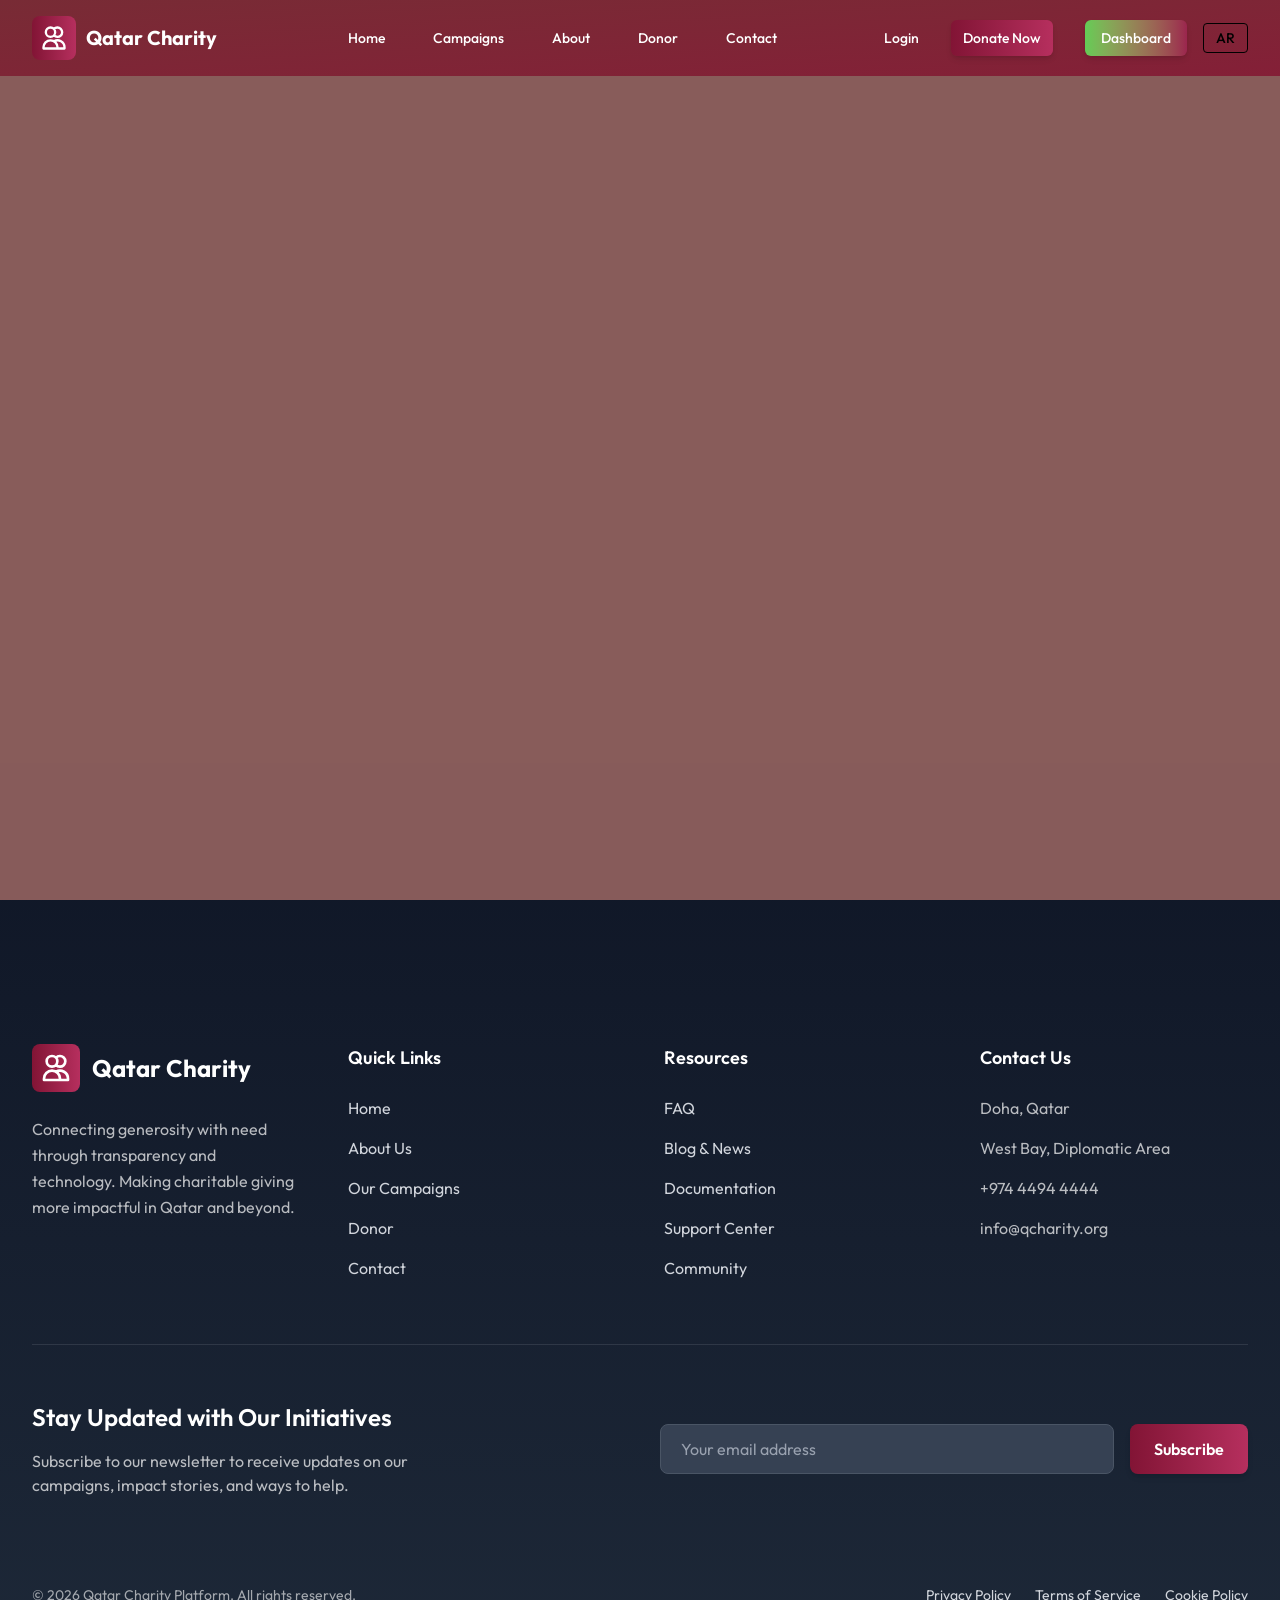
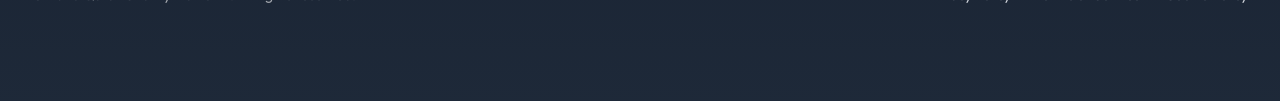
<file: charityblush.vercel.app/index.html>
<!doctype html>
<html lang="en">
  
<!-- Mirrored from charityblush.vercel.app/ by HTTrack Website Copier/3.x [XR&CO'2014], Fri, 08 May 2026 15:53:27 GMT -->
<!-- Added by HTTrack --><meta http-equiv="content-type" content="text/html;charset=utf-8" /><!-- /Added by HTTrack -->
<head>
    <meta charset="UTF-8" />
    <link rel="icon" type="image/svg+xml" href="vite.svg" />
    <meta name="viewport" content="width=device-width, initial-scale=1.0" />
    <title>Charity Blush</title>
    <script type="module" crossorigin src="assets/index-hu71iaDb.js"></script>
    <link rel="stylesheet" crossorigin href="assets/index-Ejk6Anwy.css">
  </head>
  <body>
    <div id="root"></div>
  </body>

<!-- Mirrored from charityblush.vercel.app/ by HTTrack Website Copier/3.x [XR&CO'2014], Fri, 08 May 2026 15:53:30 GMT -->
</html>
</file>
<file: charityblush.vercel.app/assets/index-Ejk6Anwy.css>
@import"https://fonts.googleapis.com/css2?family=Outfit:wght@100..900&amp;family=Poppins:ital,wght@0,100;0,200;0,300;0,400;0,500;0,600;0,700;0,800;0,900;1,100;1,200;1,300;1,400;1,500;1,600;1,700;1,800;1,900&amp;display=swap";@import"https://fonts.googleapis.com/css2?family=Playfair+Display:wght@400;600;700&amp;display=swap";@layer components;@layer properties{@supports (((-webkit-hyphens:none)) and (not (margin-trim:inline))) or ((-moz-orient:inline) and (not (color:rgb(from red r g b)))){*,:before,:after,::backdrop{--tw-translate-x:0;--tw-translate-y:0;--tw-translate-z:0;--tw-rotate-x:initial;--tw-rotate-y:initial;--tw-rotate-z:initial;--tw-skew-x:initial;--tw-skew-y:initial;--tw-space-y-reverse:0;--tw-space-x-reverse:0;--tw-border-style:solid;--tw-gradient-position:initial;--tw-gradient-from:#0000;--tw-gradient-via:#0000;--tw-gradient-to:#0000;--tw-gradient-stops:initial;--tw-gradient-via-stops:initial;--tw-gradient-from-position:0%;--tw-gradient-via-position:50%;--tw-gradient-to-position:100%;--tw-leading:initial;--tw-font-weight:initial;--tw-tracking:initial;--tw-shadow:0 0 #0000;--tw-shadow-color:initial;--tw-shadow-alpha:100%;--tw-inset-shadow:0 0 #0000;--tw-inset-shadow-color:initial;--tw-inset-shadow-alpha:100%;--tw-ring-color:initial;--tw-ring-shadow:0 0 #0000;--tw-inset-ring-color:initial;--tw-inset-ring-shadow:0 0 #0000;--tw-ring-inset:initial;--tw-ring-offset-width:0px;--tw-ring-offset-color:#fff;--tw-ring-offset-shadow:0 0 #0000;--tw-backdrop-blur:initial;--tw-backdrop-brightness:initial;--tw-backdrop-contrast:initial;--tw-backdrop-grayscale:initial;--tw-backdrop-hue-rotate:initial;--tw-backdrop-invert:initial;--tw-backdrop-opacity:initial;--tw-backdrop-saturate:initial;--tw-backdrop-sepia:initial;--tw-duration:initial;--tw-ease:initial;--tw-scale-x:1;--tw-scale-y:1;--tw-scale-z:1}}}@layer theme{:root,:host{--font-sans:ui-sans-serif,system-ui,sans-serif,"Apple Color Emoji","Segoe UI Emoji","Segoe UI Symbol","Noto Color Emoji";--font-serif:ui-serif,Georgia,Cambria,"Times New Roman",Times,serif;--font-mono:ui-monospace,SFMono-Regular,Menlo,Monaco,Consolas,"Liberation Mono","Courier New",monospace;--color-red-50:oklch(97.1% .013 17.38);--color-red-100:oklch(93.6% .032 17.717);--color-red-800:oklch(44.4% .177 26.899);--color-gray-50:oklch(98.5% .002 247.839);--color-gray-100:oklch(96.7% .003 264.542);--color-gray-200:oklch(92.8% .006 264.531);--color-gray-300:oklch(87.2% .01 258.338);--color-gray-400:oklch(70.7% .022 261.325);--color-gray-500:oklch(55.1% .027 264.364);--color-gray-600:oklch(44.6% .03 256.802);--color-gray-700:oklch(37.3% .034 259.733);--color-gray-800:oklch(27.8% .033 256.848);--color-gray-900:oklch(21% .034 264.665);--color-black:#000;--color-white:#fff;--spacing:.25rem;--container-sm:24rem;--container-md:28rem;--container-lg:32rem;--container-2xl:42rem;--container-3xl:48rem;--container-4xl:56rem;--container-7xl:80rem;--text-xs:.75rem;--text-xs--line-height:calc(1/.75);--text-sm:.875rem;--text-sm--line-height:calc(1.25/.875);--text-base:1rem;--text-base--line-height: 1.5 ;--text-lg:1.125rem;--text-lg--line-height:calc(1.75/1.125);--text-xl:1.25rem;--text-xl--line-height:calc(1.75/1.25);--text-2xl:1.5rem;--text-2xl--line-height:calc(2/1.5);--text-3xl:1.875rem;--text-3xl--line-height: 1.2 ;--text-4xl:2.25rem;--text-4xl--line-height:calc(2.5/2.25);--text-5xl:3rem;--text-5xl--line-height:1;--text-6xl:3.75rem;--text-6xl--line-height:1;--text-7xl:4.5rem;--text-7xl--line-height:1;--font-weight-medium:500;--font-weight-semibold:600;--font-weight-bold:700;--tracking-tight:-.025em;--tracking-wider:.05em;--leading-tight:1.25;--leading-relaxed:1.625;--radius-md:.375rem;--radius-lg:.5rem;--radius-xl:.75rem;--radius-2xl:1rem;--radius-3xl:1.5rem;--ease-out:cubic-bezier(0,0,.2,1);--ease-in-out:cubic-bezier(.4,0,.2,1);--blur-sm:8px;--blur-md:12px;--blur-xl:24px;--default-transition-duration:.15s;--default-transition-timing-function:cubic-bezier(.4,0,.2,1);--default-font-family:var(--font-sans);--default-mono-font-family:var(--font-mono)}}@layer base{*,:after,:before,::backdrop{box-sizing:border-box;border:0 solid;margin:0;padding:0}::file-selector-button{box-sizing:border-box;border:0 solid;margin:0;padding:0}html,:host{-webkit-text-size-adjust:100%;tab-size:4;line-height:1.5;font-family:var(--default-font-family,ui-sans-serif,system-ui,sans-serif,"Apple Color Emoji","Segoe UI Emoji","Segoe UI Symbol","Noto Color Emoji");font-feature-settings:var(--default-font-feature-settings,normal);font-variation-settings:var(--default-font-variation-settings,normal);-webkit-tap-highlight-color:transparent}hr{height:0;color:inherit;border-top-width:1px}abbr:where([title]){-webkit-text-decoration:underline dotted;text-decoration:underline dotted}h1,h2,h3,h4,h5,h6{font-size:inherit;font-weight:inherit}a{color:inherit;-webkit-text-decoration:inherit;text-decoration:inherit}b,strong{font-weight:bolder}code,kbd,samp,pre{font-family:var(--default-mono-font-family,ui-monospace,SFMono-Regular,Menlo,Monaco,Consolas,"Liberation Mono","Courier New",monospace);font-feature-settings:var(--default-mono-font-feature-settings,normal);font-variation-settings:var(--default-mono-font-variation-settings,normal);font-size:1em}small{font-size:80%}sub,sup{vertical-align:baseline;font-size:75%;line-height:0;position:relative}sub{bottom:-.25em}sup{top:-.5em}table{text-indent:0;border-color:inherit;border-collapse:collapse}:-moz-focusring{outline:auto}progress{vertical-align:baseline}summary{display:list-item}ol,ul,menu{list-style:none}img,svg,video,canvas,audio,iframe,embed,object{vertical-align:middle;display:block}img,video{max-width:100%;height:auto}button,input,select,optgroup,textarea{font:inherit;font-feature-settings:inherit;font-variation-settings:inherit;letter-spacing:inherit;color:inherit;opacity:1;background-color:#0000;border-radius:0}::file-selector-button{font:inherit;font-feature-settings:inherit;font-variation-settings:inherit;letter-spacing:inherit;color:inherit;opacity:1;background-color:#0000;border-radius:0}:where(select:is([multiple],[size])) optgroup{font-weight:bolder}:where(select:is([multiple],[size])) optgroup option{padding-inline-start:20px}::file-selector-button{margin-inline-end:4px}::placeholder{opacity:1}@supports (not ((-webkit-appearance:-apple-pay-button))) or (contain-intrinsic-size:1px){::placeholder{color:currentColor}@supports (color:color-mix(in lab,red,red)){::placeholder{color:color-mix(in oklab,currentcolor 50%,transparent)}}}textarea{resize:vertical}::-webkit-search-decoration{-webkit-appearance:none}::-webkit-date-and-time-value{min-height:1lh;text-align:inherit}::-webkit-datetime-edit{display:inline-flex}::-webkit-datetime-edit-fields-wrapper{padding:0}::-webkit-datetime-edit{padding-block:0}::-webkit-datetime-edit-year-field{padding-block:0}::-webkit-datetime-edit-month-field{padding-block:0}::-webkit-datetime-edit-day-field{padding-block:0}::-webkit-datetime-edit-hour-field{padding-block:0}::-webkit-datetime-edit-minute-field{padding-block:0}::-webkit-datetime-edit-second-field{padding-block:0}::-webkit-datetime-edit-millisecond-field{padding-block:0}::-webkit-datetime-edit-meridiem-field{padding-block:0}::-webkit-calendar-picker-indicator{line-height:1}:-moz-ui-invalid{box-shadow:none}button,input:where([type=button],[type=reset],[type=submit]){appearance:button}::file-selector-button{appearance:button}::-webkit-inner-spin-button{height:auto}::-webkit-outer-spin-button{height:auto}[hidden]:where(:not([hidden=until-found])){display:none!important}}@layer utilities{.pointer-events-none{pointer-events:none}.absolute{position:absolute}.fixed{position:fixed}.relative{position:relative}.inset-0{inset:calc(var(--spacing)*0)}.inset-6{inset:calc(var(--spacing)*6)}.inset-12{inset:calc(var(--spacing)*12)}.inset-y-0{inset-block:calc(var(--spacing)*0)}.-top-3{top:calc(var(--spacing)*-3)}.-top-4{top:calc(var(--spacing)*-4)}.-top-10{top:calc(var(--spacing)*-10)}.top-0{top:calc(var(--spacing)*0)}.top-1\/2{top:50%}.top-1\/3{top:33.3333%}.top-4{top:calc(var(--spacing)*4)}.-right-8{right:calc(var(--spacing)*-8)}.right-0{right:calc(var(--spacing)*0)}.right-3{right:calc(var(--spacing)*3)}.right-4{right:calc(var(--spacing)*4)}.right-10{right:calc(var(--spacing)*10)}.right-20{right:calc(var(--spacing)*20)}.-bottom-8{bottom:calc(var(--spacing)*-8)}.bottom-0{bottom:calc(var(--spacing)*0)}.bottom-8{bottom:calc(var(--spacing)*8)}.bottom-10{bottom:calc(var(--spacing)*10)}.bottom-20{bottom:calc(var(--spacing)*20)}.-left-3{left:calc(var(--spacing)*-3)}.-left-10{left:calc(var(--spacing)*-10)}.left-0{left:calc(var(--spacing)*0)}.left-1\/2{left:50%}.left-1\/4{left:25%}.left-3{left:calc(var(--spacing)*3)}.left-4{left:calc(var(--spacing)*4)}.z-10{z-index:10}.z-20{z-index:20}.z-50{z-index:50}.container{width:100%}@media(min-width:40rem){.container{max-width:40rem}}@media(min-width:48rem){.container{max-width:48rem}}@media(min-width:64rem){.container{max-width:64rem}}@media(min-width:80rem){.container{max-width:80rem}}@media(min-width:96rem){.container{max-width:96rem}}.mx-auto{margin-inline:auto}.my-8{margin-block:calc(var(--spacing)*8)}.mt-0\.5{margin-top:calc(var(--spacing)*.5)}.mt-1{margin-top:calc(var(--spacing)*1)}.mt-2{margin-top:calc(var(--spacing)*2)}.mt-4{margin-top:calc(var(--spacing)*4)}.mt-6{margin-top:calc(var(--spacing)*6)}.mt-8{margin-top:calc(var(--spacing)*8)}.mt-10{margin-top:calc(var(--spacing)*10)}.mt-12{margin-top:calc(var(--spacing)*12)}.mt-16{margin-top:calc(var(--spacing)*16)}.mt-20{margin-top:calc(var(--spacing)*20)}.mt-auto{margin-top:auto}.mr-2{margin-right:calc(var(--spacing)*2)}.mr-3{margin-right:calc(var(--spacing)*3)}.mb-1{margin-bottom:calc(var(--spacing)*1)}.mb-2{margin-bottom:calc(var(--spacing)*2)}.mb-3{margin-bottom:calc(var(--spacing)*3)}.mb-4{margin-bottom:calc(var(--spacing)*4)}.mb-5{margin-bottom:calc(var(--spacing)*5)}.mb-6{margin-bottom:calc(var(--spacing)*6)}.mb-7{margin-bottom:calc(var(--spacing)*7)}.mb-8{margin-bottom:calc(var(--spacing)*8)}.mb-10{margin-bottom:calc(var(--spacing)*10)}.mb-12{margin-bottom:calc(var(--spacing)*12)}.mb-16{margin-bottom:calc(var(--spacing)*16)}.mb-20{margin-bottom:calc(var(--spacing)*20)}.ml-10{margin-left:calc(var(--spacing)*10)}.block{display:block}.flex{display:flex}.grid{display:grid}.hidden{display:none}.inline-block{display:inline-block}.inline-flex{display:inline-flex}.h-0\.5{height:calc(var(--spacing)*.5)}.h-1{height:calc(var(--spacing)*1)}.h-2\.5{height:calc(var(--spacing)*2.5)}.h-3{height:calc(var(--spacing)*3)}.h-4{height:calc(var(--spacing)*4)}.h-5{height:calc(var(--spacing)*5)}.h-6{height:calc(var(--spacing)*6)}.h-7{height:calc(var(--spacing)*7)}.h-8{height:calc(var(--spacing)*8)}.h-10{height:calc(var(--spacing)*10)}.h-12{height:calc(var(--spacing)*12)}.h-16{height:calc(var(--spacing)*16)}.h-20{height:calc(var(--spacing)*20)}.h-24{height:calc(var(--spacing)*24)}.h-28{height:calc(var(--spacing)*28)}.h-32{height:calc(var(--spacing)*32)}.h-40{height:calc(var(--spacing)*40)}.h-48{height:calc(var(--spacing)*48)}.h-64{height:calc(var(--spacing)*64)}.h-72{height:calc(var(--spacing)*72)}.h-80{height:calc(var(--spacing)*80)}.h-96{height:calc(var(--spacing)*96)}.h-full{height:100%}.max-h-96{max-height:calc(var(--spacing)*96)}.min-h-screen{min-height:100vh}.w-3{width:calc(var(--spacing)*3)}.w-4{width:calc(var(--spacing)*4)}.w-5{width:calc(var(--spacing)*5)}.w-6{width:calc(var(--spacing)*6)}.w-7{width:calc(var(--spacing)*7)}.w-8{width:calc(var(--spacing)*8)}.w-10{width:calc(var(--spacing)*10)}.w-12{width:calc(var(--spacing)*12)}.w-16{width:calc(var(--spacing)*16)}.w-20{width:calc(var(--spacing)*20)}.w-24{width:calc(var(--spacing)*24)}.w-28{width:calc(var(--spacing)*28)}.w-32{width:calc(var(--spacing)*32)}.w-40{width:calc(var(--spacing)*40)}.w-64{width:calc(var(--spacing)*64)}.w-96{width:calc(var(--spacing)*96)}.w-full{width:100%}.w-px{width:1px}.max-w-2xl{max-width:var(--container-2xl)}.max-w-3xl{max-width:var(--container-3xl)}.max-w-4xl{max-width:var(--container-4xl)}.max-w-7xl{max-width:var(--container-7xl)}.max-w-lg{max-width:var(--container-lg)}.max-w-md{max-width:var(--container-md)}.max-w-sm{max-width:var(--container-sm)}.flex-shrink-0,.shrink-0{flex-shrink:0}.flex-grow,.grow{flex-grow:1}.origin-bottom-left{transform-origin:0 100%}.-translate-x-1\/2{--tw-translate-x: -50% ;translate:var(--tw-translate-x)var(--tw-translate-y)}.translate-x-1\/2{--tw-translate-x: 50% ;translate:var(--tw-translate-x)var(--tw-translate-y)}.-translate-y-1\/2{--tw-translate-y: -50% ;translate:var(--tw-translate-x)var(--tw-translate-y)}.translate-y-1\/2{--tw-translate-y: 50% ;translate:var(--tw-translate-x)var(--tw-translate-y)}.rotate-45{rotate:45deg}.transform{transform:var(--tw-rotate-x,)var(--tw-rotate-y,)var(--tw-rotate-z,)var(--tw-skew-x,)var(--tw-skew-y,)}.cursor-pointer{cursor:pointer}.appearance-none{appearance:none}.grid-cols-1{grid-template-columns:repeat(1,minmax(0,1fr))}.grid-cols-2{grid-template-columns:repeat(2,minmax(0,1fr))}.flex-col{flex-direction:column}.flex-row{flex-direction:row}.flex-wrap{flex-wrap:wrap}.items-baseline{align-items:baseline}.items-center{align-items:center}.items-start{align-items:flex-start}.justify-between{justify-content:space-between}.justify-center{justify-content:center}.gap-1\.5{gap:calc(var(--spacing)*1.5)}.gap-2{gap:calc(var(--spacing)*2)}.gap-2\.5{gap:calc(var(--spacing)*2.5)}.gap-3{gap:calc(var(--spacing)*3)}.gap-4{gap:calc(var(--spacing)*4)}.gap-6{gap:calc(var(--spacing)*6)}.gap-8{gap:calc(var(--spacing)*8)}.gap-10{gap:calc(var(--spacing)*10)}.gap-12{gap:calc(var(--spacing)*12)}:where(.space-y-1>:not(:last-child)){--tw-space-y-reverse:0;margin-block-start:calc(calc(var(--spacing)*1)*var(--tw-space-y-reverse));margin-block-end:calc(calc(var(--spacing)*1)*calc(1 - var(--tw-space-y-reverse)))}:where(.space-y-3>:not(:last-child)){--tw-space-y-reverse:0;margin-block-start:calc(calc(var(--spacing)*3)*var(--tw-space-y-reverse));margin-block-end:calc(calc(var(--spacing)*3)*calc(1 - var(--tw-space-y-reverse)))}:where(.space-y-4>:not(:last-child)){--tw-space-y-reverse:0;margin-block-start:calc(calc(var(--spacing)*4)*var(--tw-space-y-reverse));margin-block-end:calc(calc(var(--spacing)*4)*calc(1 - var(--tw-space-y-reverse)))}:where(.space-y-5>:not(:last-child)){--tw-space-y-reverse:0;margin-block-start:calc(calc(var(--spacing)*5)*var(--tw-space-y-reverse));margin-block-end:calc(calc(var(--spacing)*5)*calc(1 - var(--tw-space-y-reverse)))}:where(.space-y-6>:not(:last-child)){--tw-space-y-reverse:0;margin-block-start:calc(calc(var(--spacing)*6)*var(--tw-space-y-reverse));margin-block-end:calc(calc(var(--spacing)*6)*calc(1 - var(--tw-space-y-reverse)))}:where(.space-y-8>:not(:last-child)){--tw-space-y-reverse:0;margin-block-start:calc(calc(var(--spacing)*8)*var(--tw-space-y-reverse));margin-block-end:calc(calc(var(--spacing)*8)*calc(1 - var(--tw-space-y-reverse)))}.gap-x-2{column-gap:calc(var(--spacing)*2)}.gap-x-3{column-gap:calc(var(--spacing)*3)}:where(.space-x-2>:not(:last-child)){--tw-space-x-reverse:0;margin-inline-start:calc(calc(var(--spacing)*2)*var(--tw-space-x-reverse));margin-inline-end:calc(calc(var(--spacing)*2)*calc(1 - var(--tw-space-x-reverse)))}:where(.space-x-4>:not(:last-child)){--tw-space-x-reverse:0;margin-inline-start:calc(calc(var(--spacing)*4)*var(--tw-space-x-reverse));margin-inline-end:calc(calc(var(--spacing)*4)*calc(1 - var(--tw-space-x-reverse)))}:where(.space-x-6>:not(:last-child)){--tw-space-x-reverse:0;margin-inline-start:calc(calc(var(--spacing)*6)*var(--tw-space-x-reverse));margin-inline-end:calc(calc(var(--spacing)*6)*calc(1 - var(--tw-space-x-reverse)))}.overflow-hidden{overflow:hidden}.rounded{border-radius:.25rem}.rounded-2xl{border-radius:var(--radius-2xl)}.rounded-3xl{border-radius:var(--radius-3xl)}.rounded-full{border-radius:3.40282e38px}.rounded-lg{border-radius:var(--radius-lg)}.rounded-md{border-radius:var(--radius-md)}.rounded-xl{border-radius:var(--radius-xl)}.border{border-style:var(--tw-border-style);border-width:1px}.border-2{border-style:var(--tw-border-style);border-width:2px}.border-4{border-style:var(--tw-border-style);border-width:4px}.border-t{border-top-style:var(--tw-border-style);border-top-width:1px}.border-b{border-bottom-style:var(--tw-border-style);border-bottom-width:1px}.border-\[\#8A1538\],.border-\[\#8a1538\]{border-color:#8a1538}.border-\[\#821435\]{border-color:#821435}.border-\[\#F2EDE9\]{border-color:#f2ede9}.border-\[\#F2EDE9\]\/10{border-color:#f2ede91a}.border-\[\#F2EDE9\]\/20{border-color:#f2ede933}.border-\[\#F2EDE9\]\/30{border-color:#f2ede94d}.border-\[\#F2EDE9\]\/40{border-color:#f2ede966}.border-\[\#b9393f\]\/20{border-color:#b9393f33}.border-\[\#e5ddd5\]{border-color:#e5ddd5}.border-gray-100{border-color:var(--color-gray-100)}.border-gray-200{border-color:var(--color-gray-200)}.border-gray-600{border-color:var(--color-gray-600)}.border-gray-900{border-color:var(--color-gray-900)}.border-white{border-color:var(--color-white)}.border-white\/10{border-color:#ffffff1a}@supports (color:color-mix(in lab,red,red)){.border-white\/10{border-color:color-mix(in oklab,var(--color-white)10%,transparent)}}.border-white\/20{border-color:#fff3}@supports (color:color-mix(in lab,red,red)){.border-white\/20{border-color:color-mix(in oklab,var(--color-white)20%,transparent)}}.bg-\[\#6c3634cf\]{background-color:#6c3634cf}.bg-\[\#8A1538\],.bg-\[\#8a1538\]{background-color:#8a1538}.bg-\[\#8a1538\]\/10{background-color:#8a15381a}.bg-\[\#543D2E\]{background-color:#543d2e}.bg-\[\#723134\]\/20{background-color:#72313433}.bg-\[\#821435\]{background-color:#821435}.bg-\[\#8214351d\]{background-color:#8214351d}.bg-\[\#F2EDE9\]\/5{background-color:#f2ede90d}.bg-\[\#F2EDE9\]\/10{background-color:#f2ede91a}.bg-\[\#F2EDE9\]\/15{background-color:#f2ede926}.bg-\[\#F9D5E5\]{background-color:#f9d5e5}.bg-\[\#e5ddd5\]{background-color:#e5ddd5}.bg-\[\#e992ac\]{background-color:#e992ac}.bg-\[\#f8f5f2\]{background-color:#f8f5f2}.bg-\[rgb\(138\,21\,56\)\]{background-color:#8a1538}.bg-\[rgba\(138\,21\,56\,0\.082\)\]{background-color:#8a153815}.bg-\[rgba\(138\,21\,56\,0\.125\)\]{background-color:#8a153820}.bg-gray-700{background-color:var(--color-gray-700)}.bg-gray-800{background-color:var(--color-gray-800)}.bg-red-50{background-color:var(--color-red-50)}.bg-red-100{background-color:var(--color-red-100)}.bg-transparent{background-color:#0000}.bg-white{background-color:var(--color-white)}.bg-white\/10{background-color:#ffffff1a}@supports (color:color-mix(in lab,red,red)){.bg-white\/10{background-color:color-mix(in oklab,var(--color-white)10%,transparent)}}.bg-white\/20{background-color:#fff3}@supports (color:color-mix(in lab,red,red)){.bg-white\/20{background-color:color-mix(in oklab,var(--color-white)20%,transparent)}}.bg-white\/50{background-color:#ffffff80}@supports (color:color-mix(in lab,red,red)){.bg-white\/50{background-color:color-mix(in oklab,var(--color-white)50%,transparent)}}.bg-linear-to-b{--tw-gradient-position:to bottom}@supports (background-image:linear-gradient(in lab,red,red)){.bg-linear-to-b{--tw-gradient-position:to bottom in oklab}}.bg-linear-to-b{background-image:linear-gradient(var(--tw-gradient-stops))}.bg-linear-to-br{--tw-gradient-position:to bottom right}@supports (background-image:linear-gradient(in lab,red,red)){.bg-linear-to-br{--tw-gradient-position:to bottom right in oklab}}.bg-linear-to-br{background-image:linear-gradient(var(--tw-gradient-stops))}.bg-linear-to-r{--tw-gradient-position:to right}@supports (background-image:linear-gradient(in lab,red,red)){.bg-linear-to-r{--tw-gradient-position:to right in oklab}}.bg-linear-to-r{background-image:linear-gradient(var(--tw-gradient-stops))}.bg-linear-to-t{--tw-gradient-position:to top}@supports (background-image:linear-gradient(in lab,red,red)){.bg-linear-to-t{--tw-gradient-position:to top in oklab}}.bg-linear-to-t{background-image:linear-gradient(var(--tw-gradient-stops))}.from-\[\#8A1538\]{--tw-gradient-from:#8a1538;--tw-gradient-stops:var(--tw-gradient-via-stops,var(--tw-gradient-position),var(--tw-gradient-from)var(--tw-gradient-from-position),var(--tw-gradient-to)var(--tw-gradient-to-position))}.from-\[\#8A1538\]\/10{--tw-gradient-from:oklab(41.5725% .1481 .0273949/.1);--tw-gradient-stops:var(--tw-gradient-via-stops,var(--tw-gradient-position),var(--tw-gradient-from)var(--tw-gradient-from-position),var(--tw-gradient-to)var(--tw-gradient-to-position))}.from-\[\#8A1538\]\/30{--tw-gradient-from:oklab(41.5725% .1481 .0273949/.3);--tw-gradient-stops:var(--tw-gradient-via-stops,var(--tw-gradient-position),var(--tw-gradient-from)var(--tw-gradient-from-position),var(--tw-gradient-to)var(--tw-gradient-to-position))}.from-\[\#8a1538\]{--tw-gradient-from:#8a1538;--tw-gradient-stops:var(--tw-gradient-via-stops,var(--tw-gradient-position),var(--tw-gradient-from)var(--tw-gradient-from-position),var(--tw-gradient-to)var(--tw-gradient-to-position))}.from-\[\#63cc56\]{--tw-gradient-from:#63cc56;--tw-gradient-stops:var(--tw-gradient-via-stops,var(--tw-gradient-position),var(--tw-gradient-from)var(--tw-gradient-from-position),var(--tw-gradient-to)var(--tw-gradient-to-position))}.from-\[\#543D2E\]{--tw-gradient-from:#543d2e;--tw-gradient-stops:var(--tw-gradient-via-stops,var(--tw-gradient-position),var(--tw-gradient-from)var(--tw-gradient-from-position),var(--tw-gradient-to)var(--tw-gradient-to-position))}.from-\[\#782B35\]{--tw-gradient-from:#782b35;--tw-gradient-stops:var(--tw-gradient-via-stops,var(--tw-gradient-position),var(--tw-gradient-from)var(--tw-gradient-from-position),var(--tw-gradient-to)var(--tw-gradient-to-position))}.from-\[\#723134\]{--tw-gradient-from:#723134;--tw-gradient-stops:var(--tw-gradient-via-stops,var(--tw-gradient-position),var(--tw-gradient-from)var(--tw-gradient-from-position),var(--tw-gradient-to)var(--tw-gradient-to-position))}.from-\[\#723134\]\/30{--tw-gradient-from:oklab(40.3143% .0868371 .0304321/.3);--tw-gradient-stops:var(--tw-gradient-via-stops,var(--tw-gradient-position),var(--tw-gradient-from)var(--tw-gradient-from-position),var(--tw-gradient-to)var(--tw-gradient-to-position))}.from-\[\#723134\]\/60{--tw-gradient-from:oklab(40.3143% .0868371 .0304321/.6);--tw-gradient-stops:var(--tw-gradient-via-stops,var(--tw-gradient-position),var(--tw-gradient-from)var(--tw-gradient-from-position),var(--tw-gradient-to)var(--tw-gradient-to-position))}.from-\[\#821435\]{--tw-gradient-from:#821435;--tw-gradient-stops:var(--tw-gradient-via-stops,var(--tw-gradient-position),var(--tw-gradient-from)var(--tw-gradient-from-position),var(--tw-gradient-to)var(--tw-gradient-to-position))}.from-\[\#F0EBE6\]{--tw-gradient-from:#f0ebe6;--tw-gradient-stops:var(--tw-gradient-via-stops,var(--tw-gradient-position),var(--tw-gradient-from)var(--tw-gradient-from-position),var(--tw-gradient-to)var(--tw-gradient-to-position))}.from-\[\#f8f5f2\]{--tw-gradient-from:#f8f5f2;--tw-gradient-stops:var(--tw-gradient-via-stops,var(--tw-gradient-position),var(--tw-gradient-from)var(--tw-gradient-from-position),var(--tw-gradient-to)var(--tw-gradient-to-position))}.from-black\/40{--tw-gradient-from:#0006}@supports (color:color-mix(in lab,red,red)){.from-black\/40{--tw-gradient-from:color-mix(in oklab,var(--color-black)40%,transparent)}}.from-black\/40{--tw-gradient-stops:var(--tw-gradient-via-stops,var(--tw-gradient-position),var(--tw-gradient-from)var(--tw-gradient-from-position),var(--tw-gradient-to)var(--tw-gradient-to-position))}.from-gray-50{--tw-gradient-from:var(--color-gray-50);--tw-gradient-stops:var(--tw-gradient-via-stops,var(--tw-gradient-position),var(--tw-gradient-from)var(--tw-gradient-from-position),var(--tw-gradient-to)var(--tw-gradient-to-position))}.from-gray-900{--tw-gradient-from:var(--color-gray-900);--tw-gradient-stops:var(--tw-gradient-via-stops,var(--tw-gradient-position),var(--tw-gradient-from)var(--tw-gradient-from-position),var(--tw-gradient-to)var(--tw-gradient-to-position))}.from-white{--tw-gradient-from:var(--color-white);--tw-gradient-stops:var(--tw-gradient-via-stops,var(--tw-gradient-position),var(--tw-gradient-from)var(--tw-gradient-from-position),var(--tw-gradient-to)var(--tw-gradient-to-position))}.via-\[\#8a1538\]{--tw-gradient-via:#8a1538;--tw-gradient-via-stops:var(--tw-gradient-position),var(--tw-gradient-from)var(--tw-gradient-from-position),var(--tw-gradient-via)var(--tw-gradient-via-position),var(--tw-gradient-to)var(--tw-gradient-to-position);--tw-gradient-stops:var(--tw-gradient-via-stops)}.via-\[\#b9393f\]\/40{--tw-gradient-via:oklab(53.4228% .151894 .0617757/.4);--tw-gradient-via-stops:var(--tw-gradient-position),var(--tw-gradient-from)var(--tw-gradient-from-position),var(--tw-gradient-via)var(--tw-gradient-via-position),var(--tw-gradient-to)var(--tw-gradient-to-position);--tw-gradient-stops:var(--tw-gradient-via-stops)}.to-\[\#3e2c21\]{--tw-gradient-to:#3e2c21;--tw-gradient-stops:var(--tw-gradient-via-stops,var(--tw-gradient-position),var(--tw-gradient-from)var(--tw-gradient-from-position),var(--tw-gradient-to)var(--tw-gradient-to-position))}.to-\[\#5A2A2D\]\/50{--tw-gradient-to:oklab(35.1146% .0672924 .0211945/.5);--tw-gradient-stops:var(--tw-gradient-via-stops,var(--tw-gradient-position),var(--tw-gradient-from)var(--tw-gradient-from-position),var(--tw-gradient-to)var(--tw-gradient-to-position))}.to-\[\#6A0F2A\]{--tw-gradient-to:#6a0f2a;--tw-gradient-stops:var(--tw-gradient-via-stops,var(--tw-gradient-position),var(--tw-gradient-from)var(--tw-gradient-from-position),var(--tw-gradient-to)var(--tw-gradient-to-position))}.to-\[\#6c102c\]{--tw-gradient-to:#6c102c;--tw-gradient-stops:var(--tw-gradient-via-stops,var(--tw-gradient-position),var(--tw-gradient-from)var(--tw-gradient-from-position),var(--tw-gradient-to)var(--tw-gradient-to-position))}.to-\[\#8A1538\]{--tw-gradient-to:#8a1538;--tw-gradient-stops:var(--tw-gradient-via-stops,var(--tw-gradient-position),var(--tw-gradient-from)var(--tw-gradient-from-position),var(--tw-gradient-to)var(--tw-gradient-to-position))}.to-\[\#8A1538\]\/10{--tw-gradient-to:oklab(41.5725% .1481 .0273949/.1);--tw-gradient-stops:var(--tw-gradient-via-stops,var(--tw-gradient-position),var(--tw-gradient-from)var(--tw-gradient-from-position),var(--tw-gradient-to)var(--tw-gradient-to-position))}.to-\[\#9b254e\]{--tw-gradient-to:#9b254e;--tw-gradient-stops:var(--tw-gradient-via-stops,var(--tw-gradient-position),var(--tw-gradient-from)var(--tw-gradient-from-position),var(--tw-gradient-to)var(--tw-gradient-to-position))}.to-\[\#543D2E\]{--tw-gradient-to:#543d2e;--tw-gradient-stops:var(--tw-gradient-via-stops,var(--tw-gradient-position),var(--tw-gradient-from)var(--tw-gradient-from-position),var(--tw-gradient-to)var(--tw-gradient-to-position))}.to-\[\#841F37\]{--tw-gradient-to:#841f37;--tw-gradient-stops:var(--tw-gradient-via-stops,var(--tw-gradient-position),var(--tw-gradient-from)var(--tw-gradient-from-position),var(--tw-gradient-to)var(--tw-gradient-to-position))}.to-\[\#723134\]\/30{--tw-gradient-to:oklab(40.3143% .0868371 .0304321/.3);--tw-gradient-stops:var(--tw-gradient-via-stops,var(--tw-gradient-position),var(--tw-gradient-from)var(--tw-gradient-from-position),var(--tw-gradient-to)var(--tw-gradient-to-position))}.to-\[\#B62F5E\]{--tw-gradient-to:#b62f5e;--tw-gradient-stops:var(--tw-gradient-via-stops,var(--tw-gradient-position),var(--tw-gradient-from)var(--tw-gradient-from-position),var(--tw-gradient-to)var(--tw-gradient-to-position))}.to-\[\#a84d51\]{--tw-gradient-to:#a84d51;--tw-gradient-stops:var(--tw-gradient-via-stops,var(--tw-gradient-position),var(--tw-gradient-from)var(--tw-gradient-from-position),var(--tw-gradient-to)var(--tw-gradient-to-position))}.to-\[\#b9393f\]{--tw-gradient-to:#b9393f;--tw-gradient-stops:var(--tw-gradient-via-stops,var(--tw-gradient-position),var(--tw-gradient-from)var(--tw-gradient-from-position),var(--tw-gradient-to)var(--tw-gradient-to-position))}.to-\[\#f0ebe6\]{--tw-gradient-to:#f0ebe6;--tw-gradient-stops:var(--tw-gradient-via-stops,var(--tw-gradient-position),var(--tw-gradient-from)var(--tw-gradient-from-position),var(--tw-gradient-to)var(--tw-gradient-to-position))}.to-\[\#f8f5f2\]{--tw-gradient-to:#f8f5f2;--tw-gradient-stops:var(--tw-gradient-via-stops,var(--tw-gradient-position),var(--tw-gradient-from)var(--tw-gradient-from-position),var(--tw-gradient-to)var(--tw-gradient-to-position))}.to-gray-50{--tw-gradient-to:var(--color-gray-50);--tw-gradient-stops:var(--tw-gradient-via-stops,var(--tw-gradient-position),var(--tw-gradient-from)var(--tw-gradient-from-position),var(--tw-gradient-to)var(--tw-gradient-to-position))}.to-gray-800{--tw-gradient-to:var(--color-gray-800);--tw-gradient-stops:var(--tw-gradient-via-stops,var(--tw-gradient-position),var(--tw-gradient-from)var(--tw-gradient-from-position),var(--tw-gradient-to)var(--tw-gradient-to-position))}.to-transparent{--tw-gradient-to:transparent;--tw-gradient-stops:var(--tw-gradient-via-stops,var(--tw-gradient-position),var(--tw-gradient-from)var(--tw-gradient-from-position),var(--tw-gradient-to)var(--tw-gradient-to-position))}.to-white{--tw-gradient-to:var(--color-white);--tw-gradient-stops:var(--tw-gradient-via-stops,var(--tw-gradient-position),var(--tw-gradient-from)var(--tw-gradient-from-position),var(--tw-gradient-to)var(--tw-gradient-to-position))}.bg-cover{background-size:cover}.bg-center{background-position:50%}.object-cover{object-fit:cover}.p-1\.5{padding:calc(var(--spacing)*1.5)}.p-2{padding:calc(var(--spacing)*2)}.p-3{padding:calc(var(--spacing)*3)}.p-3\.5{padding:calc(var(--spacing)*3.5)}.p-4{padding:calc(var(--spacing)*4)}.p-6{padding:calc(var(--spacing)*6)}.p-8{padding:calc(var(--spacing)*8)}.p-10{padding:calc(var(--spacing)*10)}.px-2{padding-inline:calc(var(--spacing)*2)}.px-3{padding-inline:calc(var(--spacing)*3)}.px-4{padding-inline:calc(var(--spacing)*4)}.px-5{padding-inline:calc(var(--spacing)*5)}.px-6{padding-inline:calc(var(--spacing)*6)}.px-7{padding-inline:calc(var(--spacing)*7)}.px-8{padding-inline:calc(var(--spacing)*8)}.px-10{padding-inline:calc(var(--spacing)*10)}.py-1{padding-block:calc(var(--spacing)*1)}.py-1\.5{padding-block:calc(var(--spacing)*1.5)}.py-2{padding-block:calc(var(--spacing)*2)}.py-2\.5{padding-block:calc(var(--spacing)*2.5)}.py-3{padding-block:calc(var(--spacing)*3)}.py-4{padding-block:calc(var(--spacing)*4)}.py-5{padding-block:calc(var(--spacing)*5)}.py-6{padding-block:calc(var(--spacing)*6)}.py-8{padding-block:calc(var(--spacing)*8)}.py-12{padding-block:calc(var(--spacing)*12)}.py-14{padding-block:calc(var(--spacing)*14)}.py-16{padding-block:calc(var(--spacing)*16)}.py-20{padding-block:calc(var(--spacing)*20)}.pt-2{padding-top:calc(var(--spacing)*2)}.pt-8{padding-top:calc(var(--spacing)*8)}.pt-10{padding-top:calc(var(--spacing)*10)}.pt-20{padding-top:calc(var(--spacing)*20)}.pr-4{padding-right:calc(var(--spacing)*4)}.pb-3{padding-bottom:calc(var(--spacing)*3)}.pb-16{padding-bottom:calc(var(--spacing)*16)}.pl-3{padding-left:calc(var(--spacing)*3)}.pl-10{padding-left:calc(var(--spacing)*10)}.text-center{text-align:center}.font-\[\'Playfair_Display\'\,serif\]{font-family:Playfair Display,serif}.font-sans{font-family:var(--font-sans)}.font-serif{font-family:var(--font-serif)}.text-2xl{font-size:var(--text-2xl);line-height:var(--tw-leading,var(--text-2xl--line-height))}.text-3xl{font-size:var(--text-3xl);line-height:var(--tw-leading,var(--text-3xl--line-height))}.text-4xl{font-size:var(--text-4xl);line-height:var(--tw-leading,var(--text-4xl--line-height))}.text-5xl{font-size:var(--text-5xl);line-height:var(--tw-leading,var(--text-5xl--line-height))}.text-base{font-size:var(--text-base);line-height:var(--tw-leading,var(--text-base--line-height))}.text-lg{font-size:var(--text-lg);line-height:var(--tw-leading,var(--text-lg--line-height))}.text-sm{font-size:var(--text-sm);line-height:var(--tw-leading,var(--text-sm--line-height))}.text-xl{font-size:var(--text-xl);line-height:var(--tw-leading,var(--text-xl--line-height))}.text-xs{font-size:var(--text-xs);line-height:var(--tw-leading,var(--text-xs--line-height))}.leading-relaxed{--tw-leading:var(--leading-relaxed);line-height:var(--leading-relaxed)}.leading-tight{--tw-leading:var(--leading-tight);line-height:var(--leading-tight)}.font-bold{--tw-font-weight:var(--font-weight-bold);font-weight:var(--font-weight-bold)}.font-medium{--tw-font-weight:var(--font-weight-medium);font-weight:var(--font-weight-medium)}.font-semibold{--tw-font-weight:var(--font-weight-semibold);font-weight:var(--font-weight-semibold)}.tracking-tight{--tw-tracking:var(--tracking-tight);letter-spacing:var(--tracking-tight)}.tracking-wider{--tw-tracking:var(--tracking-wider);letter-spacing:var(--tracking-wider)}.whitespace-nowrap{white-space:nowrap}.text-\[\#8A1538\],.text-\[\#8a1538\]{color:#8a1538}.text-\[\#543D2E\]{color:#543d2e}.text-\[\#543D2E\]\/70{color:#543d2eb3}.text-\[\#543D2E\]\/80{color:#543d2ecc}.text-\[\#723134\]{color:#723134}.text-\[\#821435\]{color:#821435}.text-\[\#F2B8C6\]{color:#f2b8c6}.text-\[\#F2EDE9\]{color:#f2ede9}.text-\[\#F9D5E5\]{color:#f9d5e5}.text-gray-300{color:var(--color-gray-300)}.text-gray-400{color:var(--color-gray-400)}.text-gray-500{color:var(--color-gray-500)}.text-gray-600{color:var(--color-gray-600)}.text-gray-700{color:var(--color-gray-700)}.text-gray-800{color:var(--color-gray-800)}.text-gray-900{color:var(--color-gray-900)}.text-red-800{color:var(--color-red-800)}.text-white{color:var(--color-white)}.text-white\/60{color:#fff9}@supports (color:color-mix(in lab,red,red)){.text-white\/60{color:color-mix(in oklab,var(--color-white)60%,transparent)}}.text-white\/70{color:#ffffffb3}@supports (color:color-mix(in lab,red,red)){.text-white\/70{color:color-mix(in oklab,var(--color-white)70%,transparent)}}.text-white\/90{color:#ffffffe6}@supports (color:color-mix(in lab,red,red)){.text-white\/90{color:color-mix(in oklab,var(--color-white)90%,transparent)}}.uppercase{text-transform:uppercase}.italic{font-style:italic}.placeholder-gray-400::placeholder{color:var(--color-gray-400)}.opacity-0{opacity:0}.opacity-5{opacity:.05}.opacity-10{opacity:.1}.opacity-80{opacity:.8}.opacity-90{opacity:.9}.opacity-95{opacity:.95}.opacity-100{opacity:1}.mix-blend-multiply{mix-blend-mode:multiply}.shadow-2xl{--tw-shadow:0 25px 50px -12px var(--tw-shadow-color,#00000040);box-shadow:var(--tw-inset-shadow),var(--tw-inset-ring-shadow),var(--tw-ring-offset-shadow),var(--tw-ring-shadow),var(--tw-shadow)}.shadow-lg{--tw-shadow:0 10px 15px -3px var(--tw-shadow-color,#0000001a),0 4px 6px -4px var(--tw-shadow-color,#0000001a);box-shadow:var(--tw-inset-shadow),var(--tw-inset-ring-shadow),var(--tw-ring-offset-shadow),var(--tw-ring-shadow),var(--tw-shadow)}.shadow-md{--tw-shadow:0 4px 6px -1px var(--tw-shadow-color,#0000001a),0 2px 4px -2px var(--tw-shadow-color,#0000001a);box-shadow:var(--tw-inset-shadow),var(--tw-inset-ring-shadow),var(--tw-ring-offset-shadow),var(--tw-ring-shadow),var(--tw-shadow)}.shadow-xl{--tw-shadow:0 20px 25px -5px var(--tw-shadow-color,#0000001a),0 8px 10px -6px var(--tw-shadow-color,#0000001a);box-shadow:var(--tw-inset-shadow),var(--tw-inset-ring-shadow),var(--tw-ring-offset-shadow),var(--tw-ring-shadow),var(--tw-shadow)}.backdrop-blur-md{--tw-backdrop-blur:blur(var(--blur-md));-webkit-backdrop-filter:var(--tw-backdrop-blur,)var(--tw-backdrop-brightness,)var(--tw-backdrop-contrast,)var(--tw-backdrop-grayscale,)var(--tw-backdrop-hue-rotate,)var(--tw-backdrop-invert,)var(--tw-backdrop-opacity,)var(--tw-backdrop-saturate,)var(--tw-backdrop-sepia,);backdrop-filter:var(--tw-backdrop-blur,)var(--tw-backdrop-brightness,)var(--tw-backdrop-contrast,)var(--tw-backdrop-grayscale,)var(--tw-backdrop-hue-rotate,)var(--tw-backdrop-invert,)var(--tw-backdrop-opacity,)var(--tw-backdrop-saturate,)var(--tw-backdrop-sepia,)}.backdrop-blur-sm{--tw-backdrop-blur:blur(var(--blur-sm));-webkit-backdrop-filter:var(--tw-backdrop-blur,)var(--tw-backdrop-brightness,)var(--tw-backdrop-contrast,)var(--tw-backdrop-grayscale,)var(--tw-backdrop-hue-rotate,)var(--tw-backdrop-invert,)var(--tw-backdrop-opacity,)var(--tw-backdrop-saturate,)var(--tw-backdrop-sepia,);backdrop-filter:var(--tw-backdrop-blur,)var(--tw-backdrop-brightness,)var(--tw-backdrop-contrast,)var(--tw-backdrop-grayscale,)var(--tw-backdrop-hue-rotate,)var(--tw-backdrop-invert,)var(--tw-backdrop-opacity,)var(--tw-backdrop-saturate,)var(--tw-backdrop-sepia,)}.backdrop-blur-xl{--tw-backdrop-blur:blur(var(--blur-xl));-webkit-backdrop-filter:var(--tw-backdrop-blur,)var(--tw-backdrop-brightness,)var(--tw-backdrop-contrast,)var(--tw-backdrop-grayscale,)var(--tw-backdrop-hue-rotate,)var(--tw-backdrop-invert,)var(--tw-backdrop-opacity,)var(--tw-backdrop-saturate,)var(--tw-backdrop-sepia,);backdrop-filter:var(--tw-backdrop-blur,)var(--tw-backdrop-brightness,)var(--tw-backdrop-contrast,)var(--tw-backdrop-grayscale,)var(--tw-backdrop-hue-rotate,)var(--tw-backdrop-invert,)var(--tw-backdrop-opacity,)var(--tw-backdrop-saturate,)var(--tw-backdrop-sepia,)}.transition{transition-property:color,background-color,border-color,outline-color,text-decoration-color,fill,stroke,--tw-gradient-from,--tw-gradient-via,--tw-gradient-to,opacity,box-shadow,transform,translate,scale,rotate,filter,-webkit-backdrop-filter,backdrop-filter,display,content-visibility,overlay,pointer-events;transition-timing-function:var(--tw-ease,var(--default-transition-timing-function));transition-duration:var(--tw-duration,var(--default-transition-duration))}.transition-all{transition-property:all;transition-timing-function:var(--tw-ease,var(--default-transition-timing-function));transition-duration:var(--tw-duration,var(--default-transition-duration))}.transition-colors{transition-property:color,background-color,border-color,outline-color,text-decoration-color,fill,stroke,--tw-gradient-from,--tw-gradient-via,--tw-gradient-to;transition-timing-function:var(--tw-ease,var(--default-transition-timing-function));transition-duration:var(--tw-duration,var(--default-transition-duration))}.transition-opacity{transition-property:opacity;transition-timing-function:var(--tw-ease,var(--default-transition-timing-function));transition-duration:var(--tw-duration,var(--default-transition-duration))}.transition-transform{transition-property:transform,translate,scale,rotate;transition-timing-function:var(--tw-ease,var(--default-transition-timing-function));transition-duration:var(--tw-duration,var(--default-transition-duration))}.duration-300{--tw-duration:.3s;transition-duration:.3s}.duration-500{--tw-duration:.5s;transition-duration:.5s}.ease-in-out{--tw-ease:var(--ease-in-out);transition-timing-function:var(--ease-in-out)}.ease-out{--tw-ease:var(--ease-out);transition-timing-function:var(--ease-out)}.outline-none{--tw-outline-style:none;outline-style:none}.\[text-shadow\:0px_4px_12px_rgba\(0\,0\,0\,0\.3\)\]{text-shadow:0 4px 12px #0000004d}@media(hover:hover){.group-hover\:-translate-y-0\.5:is(:where(.group):hover *){--tw-translate-y:calc(var(--spacing)*-.5);translate:var(--tw-translate-x)var(--tw-translate-y)}.group-hover\:scale-105:is(:where(.group):hover *){--tw-scale-x:105%;--tw-scale-y:105%;--tw-scale-z:105%;scale:var(--tw-scale-x)var(--tw-scale-y)}.group-hover\:scale-110:is(:where(.group):hover *){--tw-scale-x:110%;--tw-scale-y:110%;--tw-scale-z:110%;scale:var(--tw-scale-x)var(--tw-scale-y)}.group-hover\:opacity-100:is(:where(.group):hover *){opacity:1}.hover\:-translate-y-1:hover{--tw-translate-y:calc(var(--spacing)*-1);translate:var(--tw-translate-x)var(--tw-translate-y)}.hover\:-translate-y-1\.5:hover{--tw-translate-y:calc(var(--spacing)*-1.5);translate:var(--tw-translate-x)var(--tw-translate-y)}.hover\:-translate-y-2:hover{--tw-translate-y:calc(var(--spacing)*-2);translate:var(--tw-translate-x)var(--tw-translate-y)}.hover\:scale-105:hover{--tw-scale-x:105%;--tw-scale-y:105%;--tw-scale-z:105%;scale:var(--tw-scale-x)var(--tw-scale-y)}.hover\:rotate-6:hover{rotate:6deg}.hover\:bg-\[\#6A0F2A\]:hover{background-color:#6a0f2a}.hover\:bg-\[\#6c102c\]:hover{background-color:#6c102c}.hover\:bg-\[\#8A1538\]:hover{background-color:#8a1538}.hover\:bg-\[\#8214351b\]:hover{background-color:#8214351b}.hover\:bg-\[\#f8f5f2\]:hover{background-color:#f8f5f2}.hover\:bg-gray-50:hover{background-color:var(--color-gray-50)}.hover\:bg-gray-100:hover{background-color:var(--color-gray-100)}.hover\:bg-gray-700:hover{background-color:var(--color-gray-700)}.hover\:bg-white\/10:hover{background-color:#ffffff1a}@supports (color:color-mix(in lab,red,red)){.hover\:bg-white\/10:hover{background-color:color-mix(in oklab,var(--color-white)10%,transparent)}}.hover\:bg-white\/20:hover{background-color:#fff3}@supports (color:color-mix(in lab,red,red)){.hover\:bg-white\/20:hover{background-color:color-mix(in oklab,var(--color-white)20%,transparent)}}.hover\:text-gray-200:hover{color:var(--color-gray-200)}.hover\:text-gray-600:hover{color:var(--color-gray-600)}.hover\:text-white:hover{color:var(--color-white)}.hover\:underline:hover{text-decoration-line:underline}.hover\:opacity-90:hover{opacity:.9}.hover\:shadow-2xl:hover{--tw-shadow:0 25px 50px -12px var(--tw-shadow-color,#00000040);box-shadow:var(--tw-inset-shadow),var(--tw-inset-ring-shadow),var(--tw-ring-offset-shadow),var(--tw-ring-shadow),var(--tw-shadow)}.hover\:shadow-lg:hover{--tw-shadow:0 10px 15px -3px var(--tw-shadow-color,#0000001a),0 4px 6px -4px var(--tw-shadow-color,#0000001a);box-shadow:var(--tw-inset-shadow),var(--tw-inset-ring-shadow),var(--tw-ring-offset-shadow),var(--tw-ring-shadow),var(--tw-shadow)}.hover\:shadow-md:hover{--tw-shadow:0 4px 6px -1px var(--tw-shadow-color,#0000001a),0 2px 4px -2px var(--tw-shadow-color,#0000001a);box-shadow:var(--tw-inset-shadow),var(--tw-inset-ring-shadow),var(--tw-ring-offset-shadow),var(--tw-ring-shadow),var(--tw-shadow)}.hover\:shadow-xl:hover{--tw-shadow:0 20px 25px -5px var(--tw-shadow-color,#0000001a),0 8px 10px -6px var(--tw-shadow-color,#0000001a);box-shadow:var(--tw-inset-shadow),var(--tw-inset-ring-shadow),var(--tw-ring-offset-shadow),var(--tw-ring-shadow),var(--tw-shadow)}}.focus\:border-transparent:focus{border-color:#0000}.focus\:ring-1:focus{--tw-ring-shadow:var(--tw-ring-inset,)0 0 0 calc(1px + var(--tw-ring-offset-width))var(--tw-ring-color,currentcolor);box-shadow:var(--tw-inset-shadow),var(--tw-inset-ring-shadow),var(--tw-ring-offset-shadow),var(--tw-ring-shadow),var(--tw-shadow)}.focus\:ring-2:focus{--tw-ring-shadow:var(--tw-ring-inset,)0 0 0 calc(2px + var(--tw-ring-offset-width))var(--tw-ring-color,currentcolor);box-shadow:var(--tw-inset-shadow),var(--tw-inset-ring-shadow),var(--tw-ring-offset-shadow),var(--tw-ring-shadow),var(--tw-shadow)}.focus\:ring-\[\#8A1538\]\/30:focus{--tw-ring-color:oklab(41.5725% .1481 .0273949/.3)}.focus\:ring-\[\#494c52\]:focus{--tw-ring-color:#494c52}.focus\:ring-\[\#B62F5E\]:focus{--tw-ring-color:#b62f5e}.focus\:outline-none:focus{--tw-outline-style:none;outline-style:none}.active\:scale-95:active{--tw-scale-x:95%;--tw-scale-y:95%;--tw-scale-z:95%;scale:var(--tw-scale-x)var(--tw-scale-y)}@media(min-width:40rem){.sm\:bottom-0{bottom:calc(var(--spacing)*0)}.sm\:flex{display:flex}.sm\:h-\[115vh\]{height:115vh}.sm\:grid-cols-3{grid-template-columns:repeat(3,minmax(0,1fr))}.sm\:flex-row{flex-direction:row}.sm\:p-8{padding:calc(var(--spacing)*8)}.sm\:px-3{padding-inline:calc(var(--spacing)*3)}.sm\:px-6{padding-inline:calc(var(--spacing)*6)}.sm\:px-8{padding-inline:calc(var(--spacing)*8)}.sm\:px-10{padding-inline:calc(var(--spacing)*10)}.sm\:py-4{padding-block:calc(var(--spacing)*4)}.sm\:text-3xl{font-size:var(--text-3xl);line-height:var(--tw-leading,var(--text-3xl--line-height))}.sm\:text-4xl{font-size:var(--text-4xl);line-height:var(--tw-leading,var(--text-4xl--line-height))}}@media(min-width:48rem){.md\:bottom-2{bottom:calc(var(--spacing)*2)}.md\:mt-0{margin-top:calc(var(--spacing)*0)}.md\:mb-0{margin-bottom:calc(var(--spacing)*0)}.md\:mb-16{margin-bottom:calc(var(--spacing)*16)}.md\:block{display:block}.md\:h-96{height:calc(var(--spacing)*96)}.md\:w-1\/3{width:33.3333%}.md\:w-2\/3{width:66.6667%}.md\:grid-cols-2{grid-template-columns:repeat(2,minmax(0,1fr))}.md\:grid-cols-3{grid-template-columns:repeat(3,minmax(0,1fr))}.md\:grid-cols-4{grid-template-columns:repeat(4,minmax(0,1fr))}.md\:flex-row{flex-direction:row}.md\:items-center{align-items:center}.md\:gap-4{gap:calc(var(--spacing)*4)}.md\:gap-6{gap:calc(var(--spacing)*6)}:where(.md\:space-y-0>:not(:last-child)){--tw-space-y-reverse:0;margin-block-start:calc(calc(var(--spacing)*0)*var(--tw-space-y-reverse));margin-block-end:calc(calc(var(--spacing)*0)*calc(1 - var(--tw-space-y-reverse)))}:where(.md\:space-x-6>:not(:last-child)){--tw-space-x-reverse:0;margin-inline-start:calc(calc(var(--spacing)*6)*var(--tw-space-x-reverse));margin-inline-end:calc(calc(var(--spacing)*6)*calc(1 - var(--tw-space-x-reverse)))}.md\:p-12{padding:calc(var(--spacing)*12)}.md\:p-14{padding:calc(var(--spacing)*14)}.md\:px-12{padding-inline:calc(var(--spacing)*12)}.md\:py-16{padding-block:calc(var(--spacing)*16)}.md\:pr-8{padding-right:calc(var(--spacing)*8)}.md\:pr-10{padding-right:calc(var(--spacing)*10)}.md\:text-2xl{font-size:var(--text-2xl);line-height:var(--tw-leading,var(--text-2xl--line-height))}.md\:text-3xl{font-size:var(--text-3xl);line-height:var(--tw-leading,var(--text-3xl--line-height))}.md\:text-4xl{font-size:var(--text-4xl);line-height:var(--tw-leading,var(--text-4xl--line-height))}.md\:text-5xl{font-size:var(--text-5xl);line-height:var(--tw-leading,var(--text-5xl--line-height))}.md\:text-7xl{font-size:var(--text-7xl);line-height:var(--tw-leading,var(--text-7xl--line-height))}.md\:text-xl{font-size:var(--text-xl);line-height:var(--tw-leading,var(--text-xl--line-height))}}@media(min-width:64rem){.lg\:bottom-12{bottom:calc(var(--spacing)*12)}.lg\:mr-4{margin-right:calc(var(--spacing)*4)}.lg\:block{display:block}.lg\:flex{display:flex}.lg\:hidden{display:none}.lg\:grid-cols-2{grid-template-columns:repeat(2,minmax(0,1fr))}.lg\:grid-cols-3{grid-template-columns:repeat(3,minmax(0,1fr))}.lg\:grid-cols-4{grid-template-columns:repeat(4,minmax(0,1fr))}.lg\:gap-2\.5{gap:calc(var(--spacing)*2.5)}.lg\:px-8{padding-inline:calc(var(--spacing)*8)}.lg\:px-16{padding-inline:calc(var(--spacing)*16)}.lg\:py-2{padding-block:calc(var(--spacing)*2)}.lg\:py-24{padding-block:calc(var(--spacing)*24)}.lg\:text-6xl{font-size:var(--text-6xl);line-height:var(--tw-leading,var(--text-6xl--line-height))}}}html,body{scroll-behavior:smooth;font-family:Outfit,sans-serif}@property --tw-translate-x{syntax:"*";inherits:false;initial-value:0}@property --tw-translate-y{syntax:"*";inherits:false;initial-value:0}@property --tw-translate-z{syntax:"*";inherits:false;initial-value:0}@property --tw-rotate-x{syntax:"*";inherits:false}@property --tw-rotate-y{syntax:"*";inherits:false}@property --tw-rotate-z{syntax:"*";inherits:false}@property --tw-skew-x{syntax:"*";inherits:false}@property --tw-skew-y{syntax:"*";inherits:false}@property --tw-space-y-reverse{syntax:"*";inherits:false;initial-value:0}@property --tw-space-x-reverse{syntax:"*";inherits:false;initial-value:0}@property --tw-border-style{syntax:"*";inherits:false;initial-value:solid}@property --tw-gradient-position{syntax:"*";inherits:false}@property --tw-gradient-from{syntax:"<color>";inherits:false;initial-value:#0000}@property --tw-gradient-via{syntax:"<color>";inherits:false;initial-value:#0000}@property --tw-gradient-to{syntax:"<color>";inherits:false;initial-value:#0000}@property --tw-gradient-stops{syntax:"*";inherits:false}@property --tw-gradient-via-stops{syntax:"*";inherits:false}@property --tw-gradient-from-position{syntax:"<length-percentage>";inherits:false;initial-value:0%}@property --tw-gradient-via-position{syntax:"<length-percentage>";inherits:false;initial-value:50%}@property --tw-gradient-to-position{syntax:"<length-percentage>";inherits:false;initial-value:100%}@property --tw-leading{syntax:"*";inherits:false}@property --tw-font-weight{syntax:"*";inherits:false}@property --tw-tracking{syntax:"*";inherits:false}@property --tw-shadow{syntax:"*";inherits:false;initial-value:0 0 #0000}@property --tw-shadow-color{syntax:"*";inherits:false}@property --tw-shadow-alpha{syntax:"<percentage>";inherits:false;initial-value:100%}@property --tw-inset-shadow{syntax:"*";inherits:false;initial-value:0 0 #0000}@property --tw-inset-shadow-color{syntax:"*";inherits:false}@property --tw-inset-shadow-alpha{syntax:"<percentage>";inherits:false;initial-value:100%}@property --tw-ring-color{syntax:"*";inherits:false}@property --tw-ring-shadow{syntax:"*";inherits:false;initial-value:0 0 #0000}@property --tw-inset-ring-color{syntax:"*";inherits:false}@property --tw-inset-ring-shadow{syntax:"*";inherits:false;initial-value:0 0 #0000}@property --tw-ring-inset{syntax:"*";inherits:false}@property --tw-ring-offset-width{syntax:"<length>";inherits:false;initial-value:0}@property --tw-ring-offset-color{syntax:"*";inherits:false;initial-value:#fff}@property --tw-ring-offset-shadow{syntax:"*";inherits:false;initial-value:0 0 #0000}@property --tw-backdrop-blur{syntax:"*";inherits:false}@property --tw-backdrop-brightness{syntax:"*";inherits:false}@property --tw-backdrop-contrast{syntax:"*";inherits:false}@property --tw-backdrop-grayscale{syntax:"*";inherits:false}@property --tw-backdrop-hue-rotate{syntax:"*";inherits:false}@property --tw-backdrop-invert{syntax:"*";inherits:false}@property --tw-backdrop-opacity{syntax:"*";inherits:false}@property --tw-backdrop-saturate{syntax:"*";inherits:false}@property --tw-backdrop-sepia{syntax:"*";inherits:false}@property --tw-duration{syntax:"*";inherits:false}@property --tw-ease{syntax:"*";inherits:false}@property --tw-scale-x{syntax:"*";inherits:false;initial-value:1}@property --tw-scale-y{syntax:"*";inherits:false;initial-value:1}@property --tw-scale-z{syntax:"*";inherits:false;initial-value:1}
</file>
